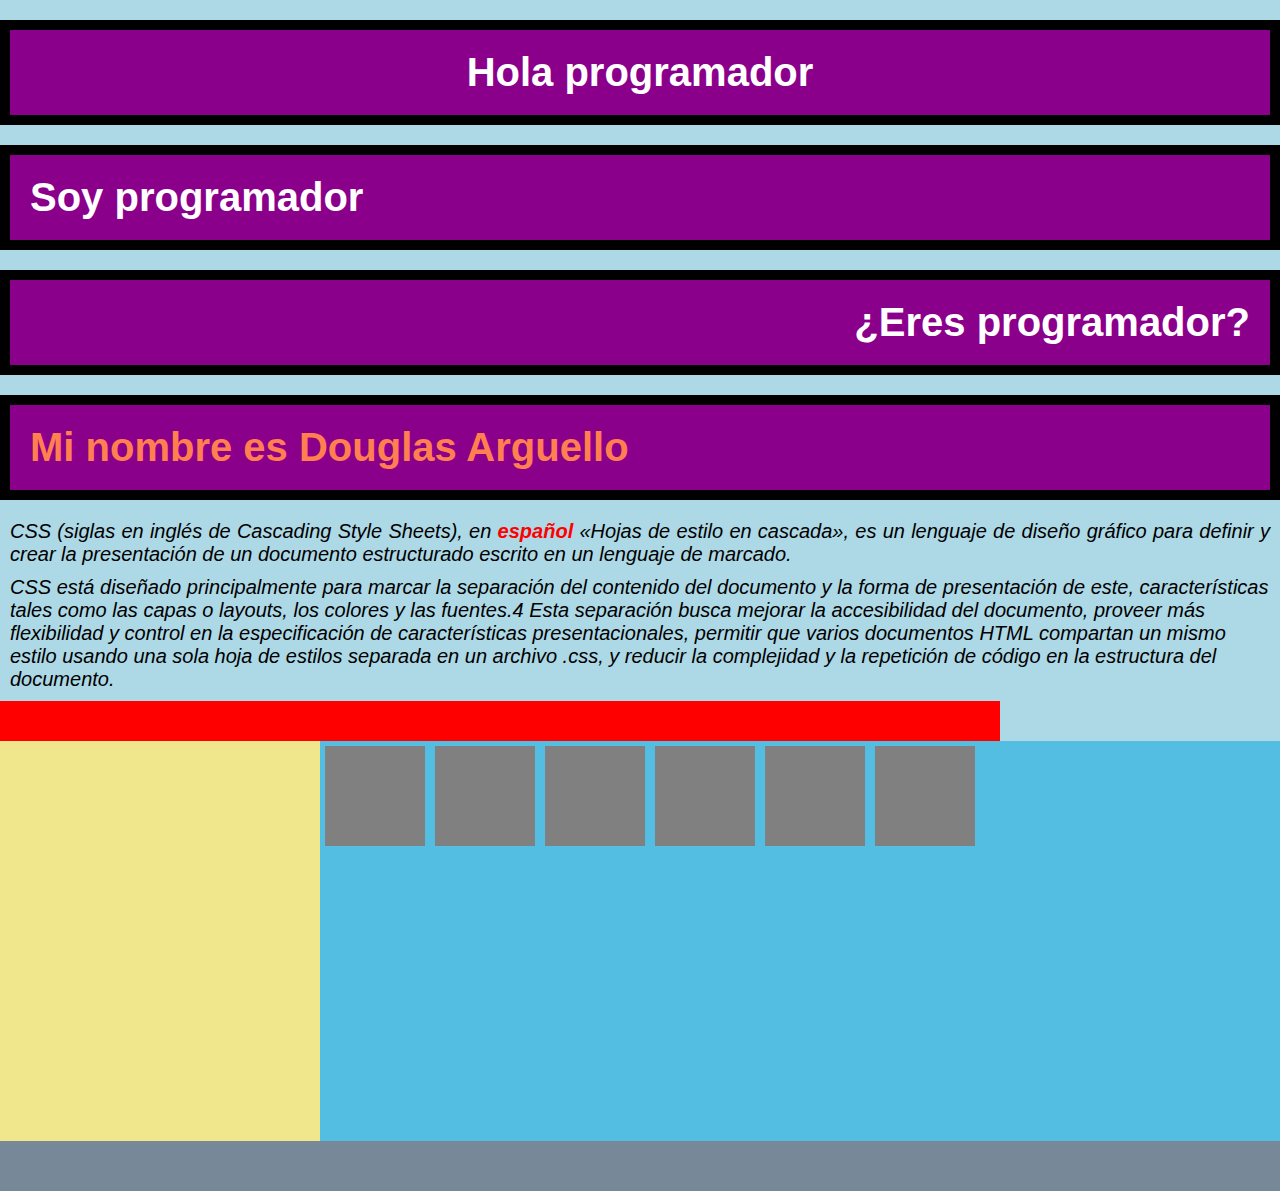
<file: CSS/index.html>
<!DOCTYPE html>
<html lang="en">
<head>
    <meta charset="UTF-8">
    <meta http-equiv="X-UA-Compatible" content="IE=edge">
    <meta name="viewport" content="width=device-width, initial-scale=1.0">
    <title>Aprendiendo CSS</title>
    <link rel="stylesheet" href="styles.css">

</head>
<body>
    <h1 class="text-center">Hola programador</h1>

    <h1 class="text-left">Soy programador</h1>

    <h1 class="text-rigth">¿Eres programador?</h1>

    <h1 class="text-coral">Mi nombre es Douglas Arguello</h1>

    <p class="text-justify">CSS (siglas en inglés de Cascading Style Sheets), en <span class="text-danger">español</span> «Hojas de estilo en cascada», es un lenguaje de diseño gráfico para definir y crear la presentación de un documento estructurado escrito en un lenguaje de marcado.</p>

    <p>CSS está diseñado principalmente para marcar la separación del contenido del documento y la forma de presentación de este, características tales como las capas o layouts, los colores y las fuentes.4​ Esta separación busca mejorar la accesibilidad del documento, proveer más flexibilidad y control en la especificación de características presentacionales, permitir que varios documentos HTML compartan un mismo estilo usando una sola hoja de estilos separada en un archivo .css, y reducir la complejidad y la repetición de código en la estructura del documento.</p>



    <div class="header"></div>
    <div class="sidebar"></div>
    <div class="content">
        <div class="box"></div>
        <div class="box"></div>
        <div class="box"></div>
        <div class="box"></div>
        <div class="box"></div>
        <div class="box"></div>
    </div>
    <div class="footer"></div>





</body>
</html>
</file>
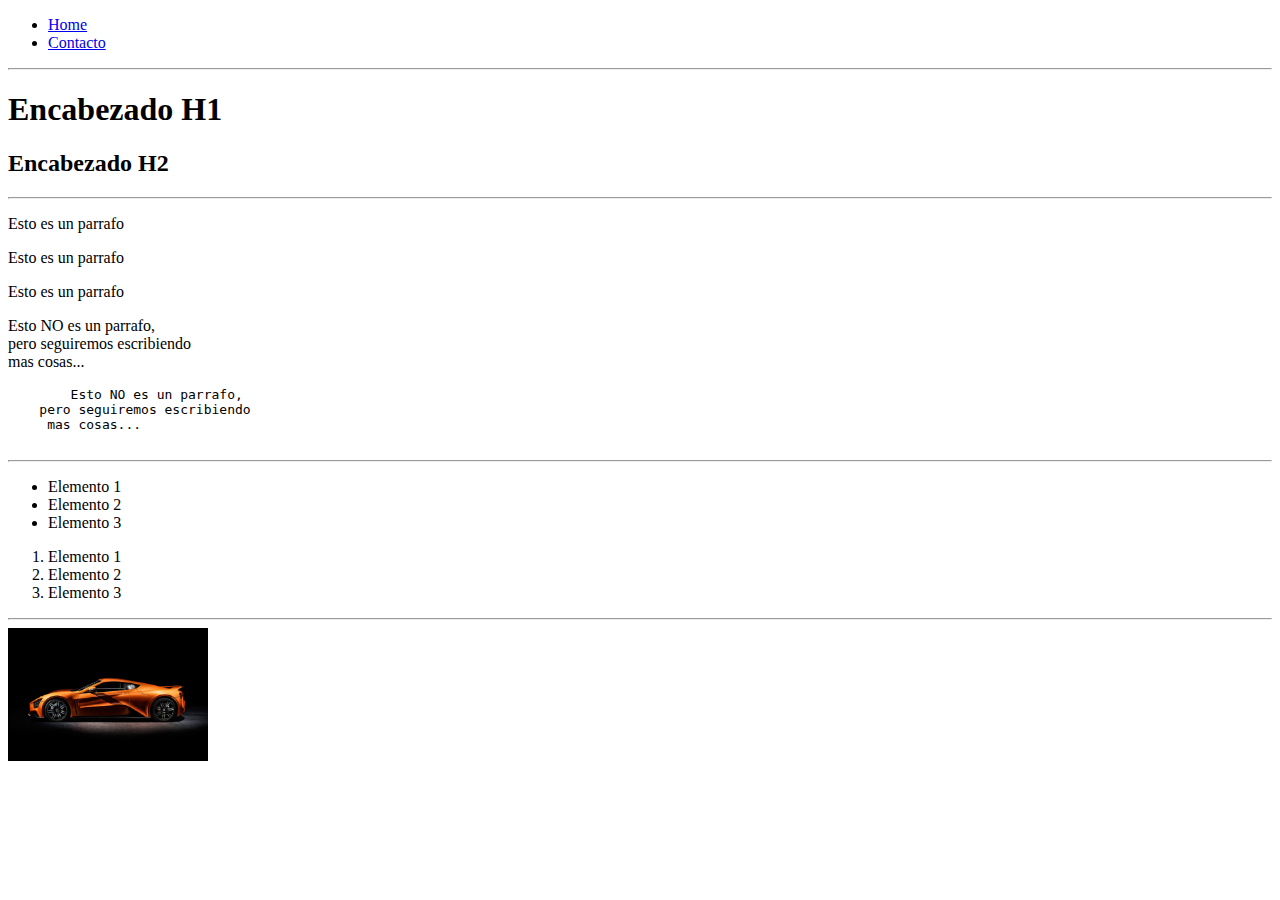
<file: HTML/index.html>
<!DOCTYPE html>
<html lang="es">
<head>
    <meta charset="UTF-8">
    <meta http-equiv="X-UA-Compatible" content="IE=edge">
    <meta name="viewport" content="width=device-width, initial-scale=1.0">
    <title>Aprendiendo HTML basico</title>
</head>
<body>

    <ul>
        <li>
            <a href="index.html">Home</a>
        </li>
        <li>
            <a href="contacto.html">Contacto</a>
        </li>
    </ul>

    <hr>

    <h1>Encabezado H1</h1>
    <h2>Encabezado H2</h2>

    <hr>

    <p>Esto es un parrafo</p>
    <p>Esto es un parrafo</p>
    <p>Esto es un parrafo</p>

    <p>Esto NO es un parrafo,<br>
    pero seguiremos escribiendo<br>
    mas cosas...</p>

    <pre>
        Esto NO es un parrafo,
    pero seguiremos escribiendo
     mas cosas...
    </pre>

    <hr>

    <ul>
        <li>Elemento 1</li>
        <li>Elemento 2</li>
        <li>Elemento 3</li>
    </ul>

    <ol>
        <li>Elemento 1</li>
        <li>Elemento 2</li>
        <li>Elemento 3</li>
    </ol>

    <hr>

    <img alt="Foto de un auto" width="200"
    src="img/los_10_coches_mas_caros_del_mundo_131086603.jpg"

</body>
</html>
</file>
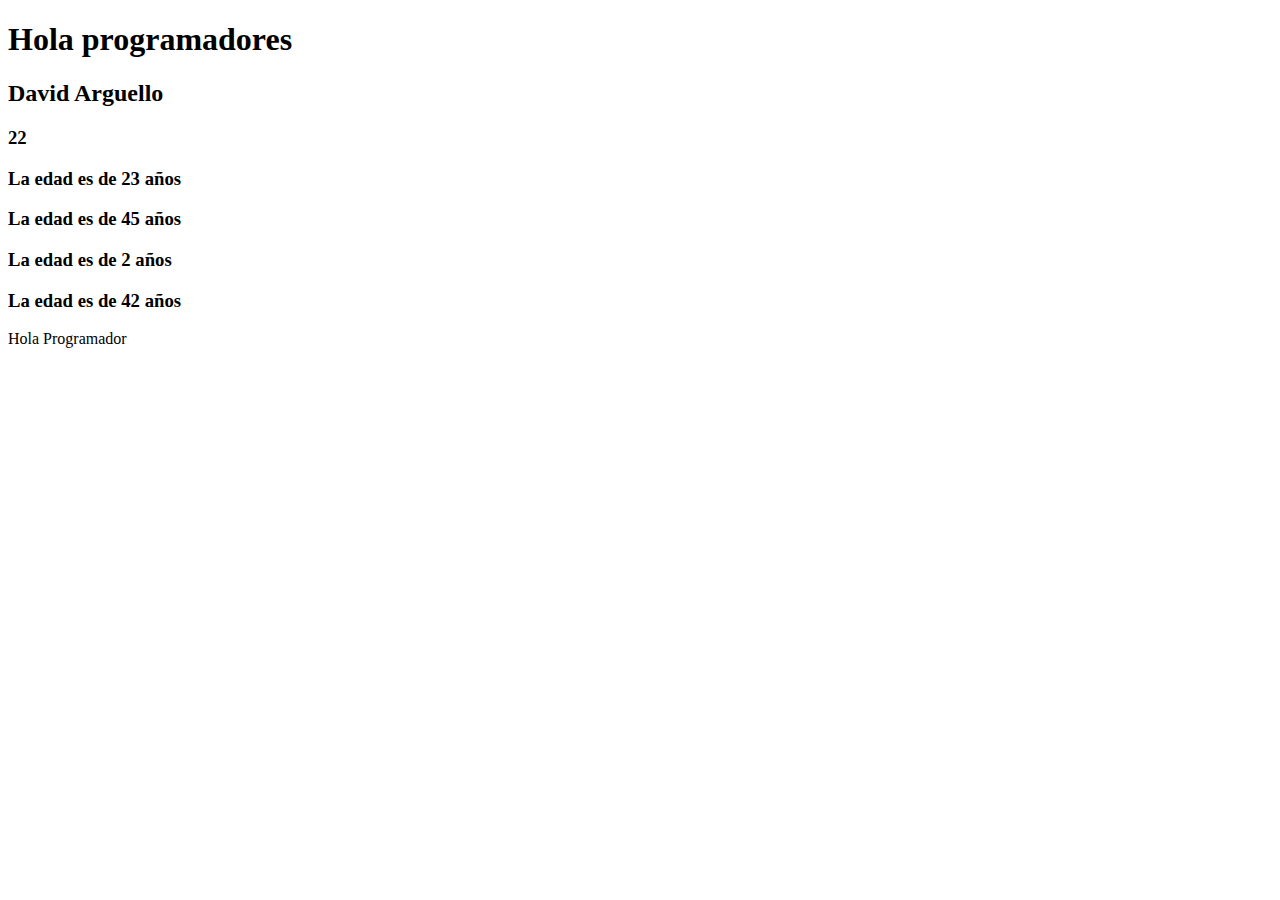
<file: JS/index.html>
<!DOCTYPE html>
<html lang="es">
<head>
    <meta charset="UTF-8">
    <meta http-equiv="X-UA-Compatible" content="IE=edge">
    <meta name="viewport" content="width=device-width, initial-scale=1.0">
    <title>Aprendiendo java scrip</title>
</head>
<body>
    <h1>
        Hola programadores
    </h1>

    <div id ="contenido"></div>

    <script src="main.js"></script>

</body>
</html>
</file>
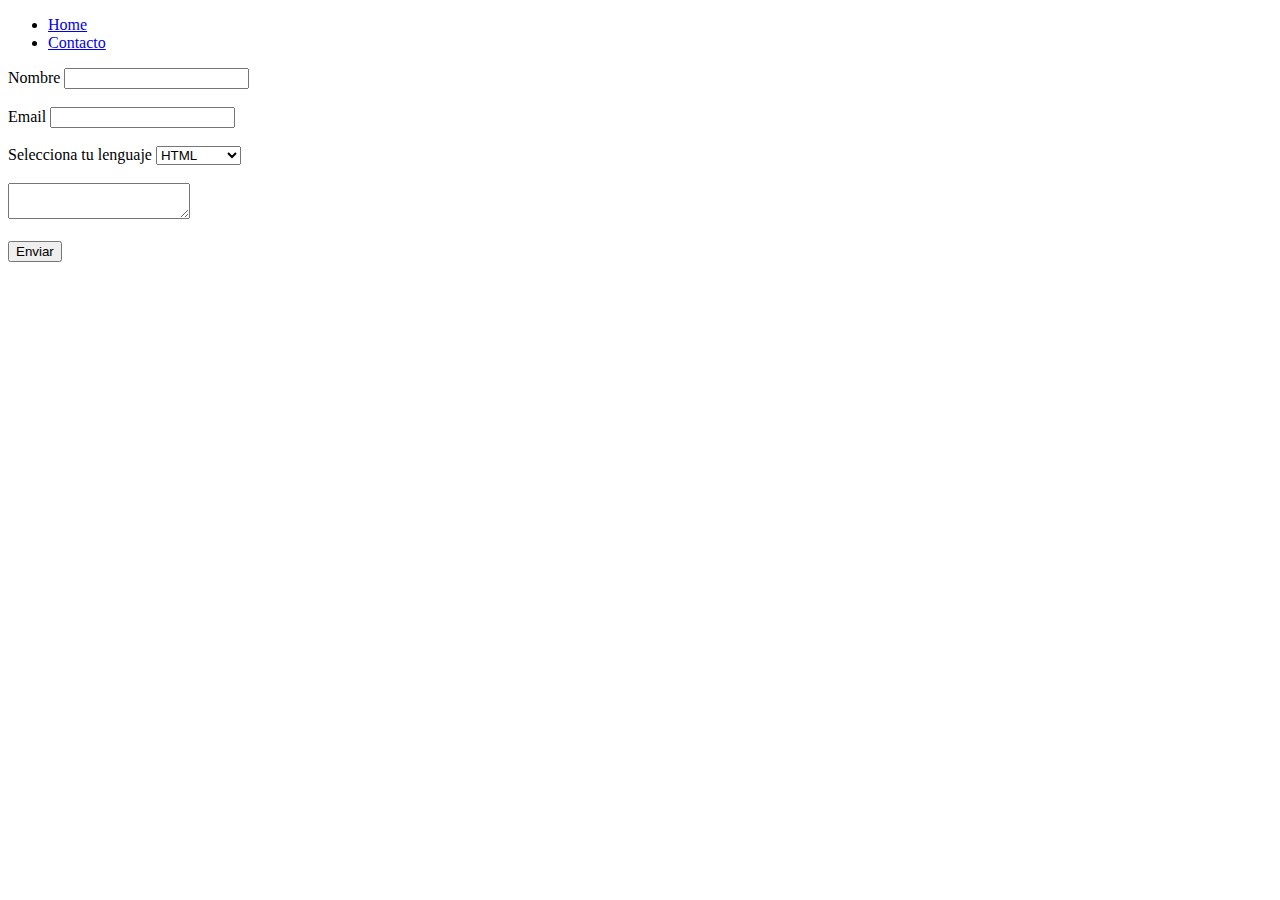
<file: HTML/contacto.html>
<!DOCTYPE html>
<html lang="en">
<head>
    <meta charset="UTF-8">
    <meta http-equiv="X-UA-Compatible" content="IE=edge">
    <meta name="viewport" content="width=device-width, initial-scale=1.0">
    <title>Contacto Aprendiendo HTML</title>
</head>
<body>
    <ul>
        <li>
            <a href="index.html">Home</a>
        </li>
        <li>
            <a href="contacto.html">Contacto</a>
        </li>
    </ul>

    <form>
        <label>Nombre</label>
        <input type="text" name="nombre"><br><br>

        <label>Email</label>
        <input type="text" name="email"><br><br>

        <label>Selecciona tu lenguaje</label>
        <select>
            <option>HTML</option>
            <option>CSS</option>
            <option>JavaScript</option>
        </select><br><br>

        <textarea></textarea><br><br>

        <input type="submit" value="Enviar">

    </form>
    
</body>
</html>
</file>
<file: CSS/styles.css>
*{
    margin: 0;
}



body{
    background-color: lightblue;
    font-family: Verdana, Geneva, Tahoma, sans-serif;
}

h1{
    color:white;
    background-color: darkmagenta;
    margin-bottom: 20px;
    margin-top: 20px;
    padding: 20px;
    border: 10px solid black;
    width: auto;
    height: auto;
    font-size: 40px;
}

#cabecera3{
    color:blueviolet;
}

.text-coral{
    color:coral;
}

.text-center{
    text-align: center;
}

.text-left{
    text-align: left;
}

.text-rigth{
    text-align: right;
}

.text-justify{
    text-align: justify;
}

p{
    margin: 10px;
    font-size: 20px;
    font-style: italic;
}

.text-danger{
    color:red;
    font-weight: bold;

}



.header{
    background-color: red;
    float: rigth;
    height: 40px;
    width: 1000px;

}

.sidebar{
    float: left;
    width: 25%;
    height: 400px;
    background-color: khaki;
}

.content{
    float: left;
    width: 75%;
    height: 400px;
    background-color: rgb(83, 190, 226);
}

.footer{
    float: left;
    width: 100%;
    height: 50px;
    background-color: lightslategray;
}

.box{
    width: 100px;
    height: 100px;
    background-color: gray;
    margin: 5px;
    float: left;
}
</file>
